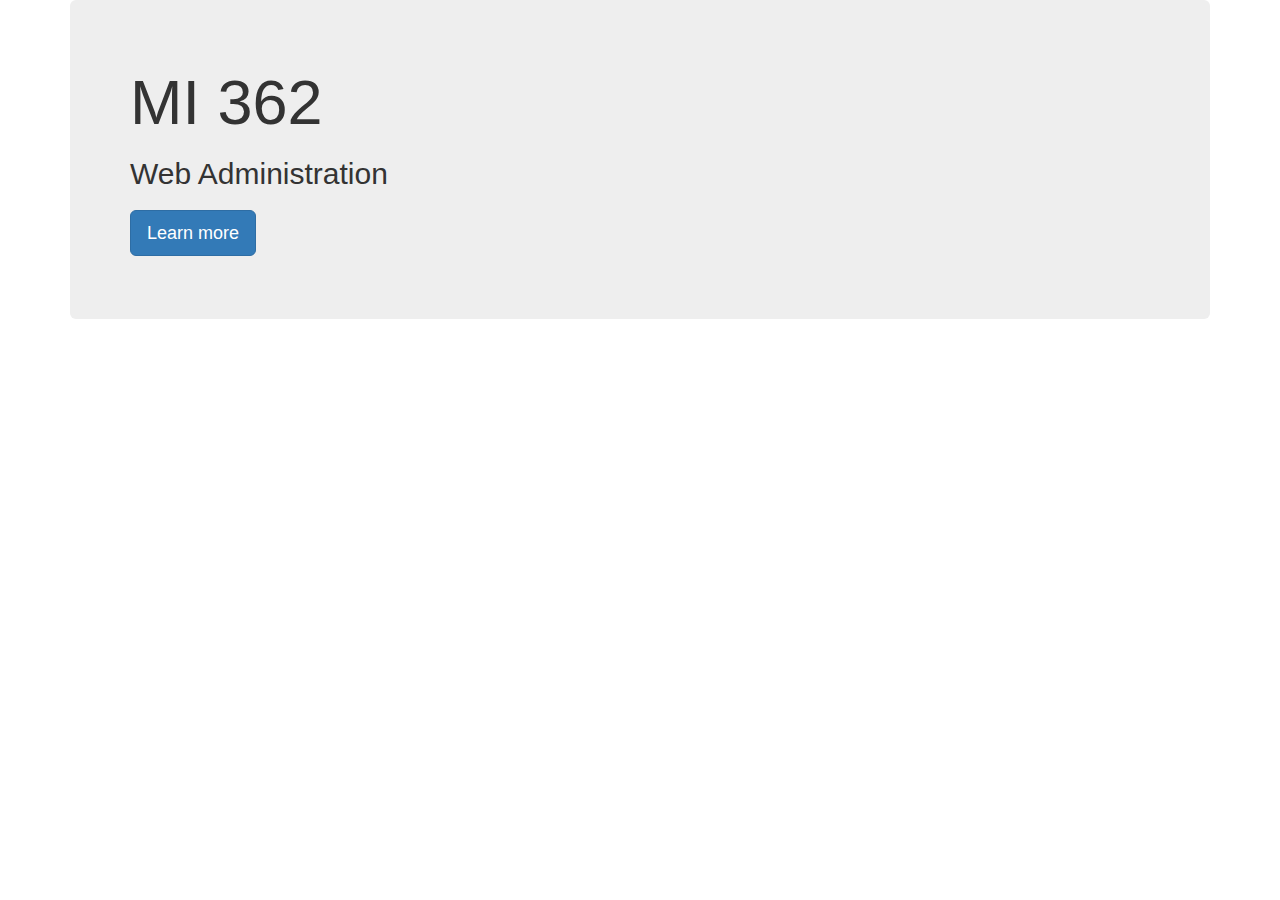
<file: week1/index.html>
<!DOCTYPE html>
<html lang="en">
  <head>
    <meta charset="utf-8">
    <meta http-equiv="X-UA-Compatible" content="IE=edge">
    <meta name="viewport" content="width=device-width, initial-scale=1">
    <!-- The above 3 meta tags *must* come first in the head; any other head content must come *after* these tags -->
    <title>Bootstrap 101 Template</title>

    <!-- Bootstrap -->
    <link href="css/bootstrap.min.css" rel="stylesheet">

    <!-- HTML5 shim and Respond.js for IE8 support of HTML5 elements and media queries -->
    <!-- WARNING: Respond.js doesn't work if you view the page via file:// -->
    <!--[if lt IE 9]>
      <script src="https://oss.maxcdn.com/html5shiv/3.7.2/html5shiv.min.js"></script>
      <script src="https://oss.maxcdn.com/respond/1.4.2/respond.min.js"></script>
    <![endif]-->
  </head>
  <body>
	<div class = "container">
		<div class="jumbotron">
			<h1>MI 362</h1>
			<h2>Web Administration<h2>
			<p><a class="btn btn-primary btn-lg" href="#" role="button">Learn more</a></p>
		</div>
	</div>
    <!-- jQuery (necessary for Bootstrap's JavaScript plugins) -->
    <script src="https://ajax.googleapis.com/ajax/libs/jquery/1.11.3/jquery.min.js"></script>
    <!-- Include all compiled plugins (below), or include individual files as needed -->
    <script src="js/bootstrap.min.js"></script>
  </body>
</html>
</file>
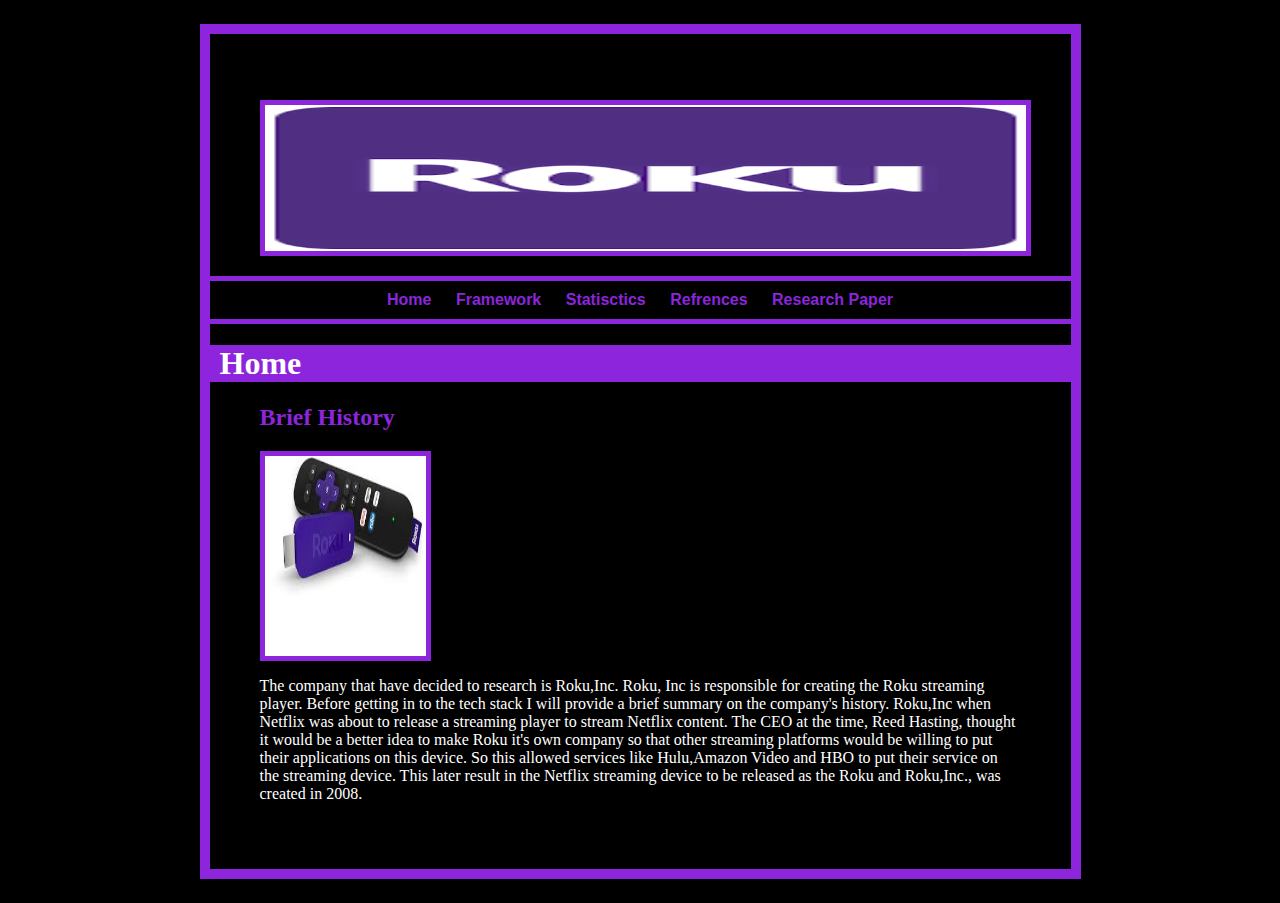
<file: week8/index.html>
<!doctype html>
<html>
<head>
<meta charset="utf-8">
<title>Victor Aguwa</title>


<link href="stackcss.css" rel="stylesheet" type="text/css">
</head>

<body>

<p><a href="index.html">
<img src="roku.png" width="761" height="146" alt="Go Home"/>
</a>
</p>
<ul id="nav">
	<li><a href="index.html">Home</a></li>
    <li><a href="framework.html">Framework</a></li>
    <li><a href="statistics.html">Statisctics</a></li>
    <li><a href="refrences.html">Refrences</a></li>
	<li><a href="paper.html">Research Paper</a></li>
</ul>
<h1>Home</h1>
<h2>Brief History</h2>

<img id="stick" src="rokustick.jpg" width="161" height="200" alt="stick"align="middle"/>
<p>
The company that have decided to research is Roku,Inc. Roku, Inc is responsible for creating the Roku streaming player. 
Before getting in to the tech stack I will provide a brief summary on the company's history. 
Roku,Inc when Netflix was about to release a streaming player to stream Netflix content. The CEO at the time, Reed Hasting, 
thought it would be a better idea to make Roku it's own company so that other streaming platforms would be willing to put their applications on this device. 
So this allowed services like Hulu,Amazon Video and HBO to put their service on the streaming device. 
This later result in the Netflix streaming device to be released as the Roku and Roku,Inc., was created in 2008.
</p>



</div>
</body>
</html>
</file>
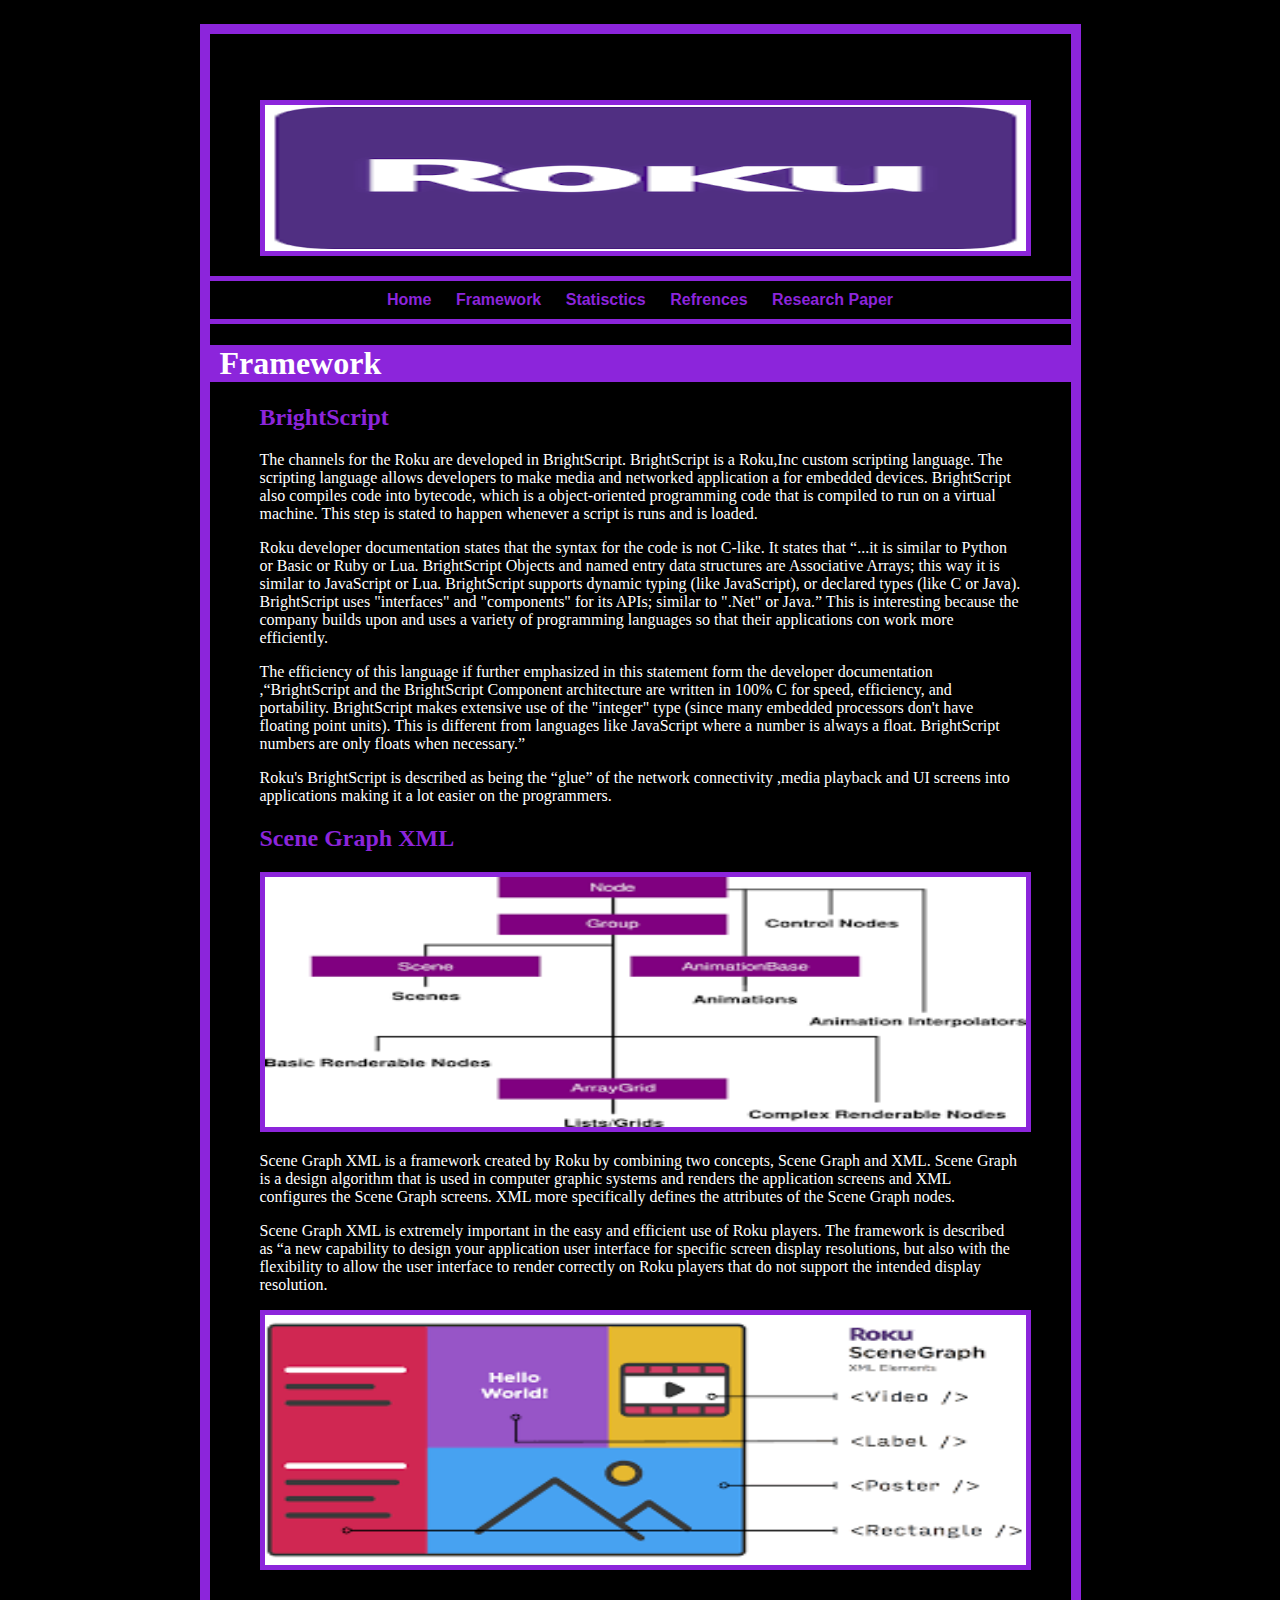
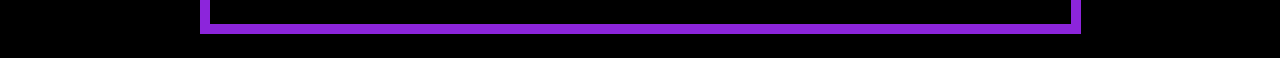
<file: week8/framework.html>
<!doctype html>
<html>
<head>
<meta charset="utf-8">
<title>Victor Aguwa</title>


<link href="stackcss.css" rel="stylesheet" type="text/css">
</head>

<body>
<p><a href="index.html">
<img src="roku.png" width="761" height="146" alt="Go Home"/>
</a>
</p>
<ul id="nav">
	<li><a href="index.html">Home</a></li>
    <li><a href="framework.html">Framework</a></li>
    <li><a href="statistics.html">Statisctics</a></li>
    <li><a href="refrences.html">Refrences</a></li>
	<li><a href="paper.html">Research Paper</a></li>
</ul>


<h1>Framework</h1>

<h2>BrightScript</h2>

<p>The channels for the Roku are developed in BrightScript. 
BrightScript is a Roku,Inc  custom scripting language. 
The scripting language allows developers to make media and 
networked application a for embedded devices. BrightScript also 
compiles code into bytecode, which is a object-oriented programming 
code that is compiled to run on a virtual machine. This step is stated 
to happen whenever a script is runs and is loaded.</p>

<p>Roku developer documentation  states that the syntax for the code is not C-like. 
It states that “...it is similar to Python or Basic or Ruby or Lua. 
BrightScript Objects and named entry data structures are Associative Arrays; 
 this way it is similar to JavaScript or Lua. BrightScript supports dynamic 
 typing (like JavaScript), or declared types (like C or Java). 
 BrightScript uses "interfaces" and "components" for its APIs; 
 similar to ".Net" or Java.” This is interesting because the 
 company builds upon and uses a variety of programming languages so 
 that their applications con work more efficiently. 
</p>

<p>The efficiency of this language if further emphasized in this statement 
form the developer documentation ,“BrightScript and the BrightScript Component 
architecture are written in 100% C for speed, efficiency, and portability. 
BrightScript makes extensive use of the "integer" type (since many embedded 
processors don't have floating point units). This is different from languages 
like JavaScript where a number is always a float. BrightScript numbers are only 
floats when necessary.”</p>

<p>Roku's BrightScript is described as being the “glue” of the network 
connectivity ,media playback and UI screens into applications making 
it a lot easier on the programmers.</p>

<h2>Scene Graph XML</h2>

<img src="screengraph.png" width="761" height="250" alt="Go Home"/>

<p>	Scene Graph XML is a  framework created by Roku by combining two concepts, 
Scene Graph and XML. Scene Graph is a design algorithm 
that is used in computer graphic systems and renders the 
application screens and XML configures the Scene Graph screens. 
XML more specifically defines the attributes of the Scene Graph nodes.</p>

<p> Scene Graph XML is extremely important in the easy and efficient use of Roku players. 
The framework is described as “a new capability to design your application user interface 
for specific screen display resolutions, but also with the flexibility to allow the user 
interface to render correctly on Roku players that do not support the intended display resolution. </p>
<img src="graph2.png" width="761" height="250" alt="Go Home"/>

</body>
</html>
</file>
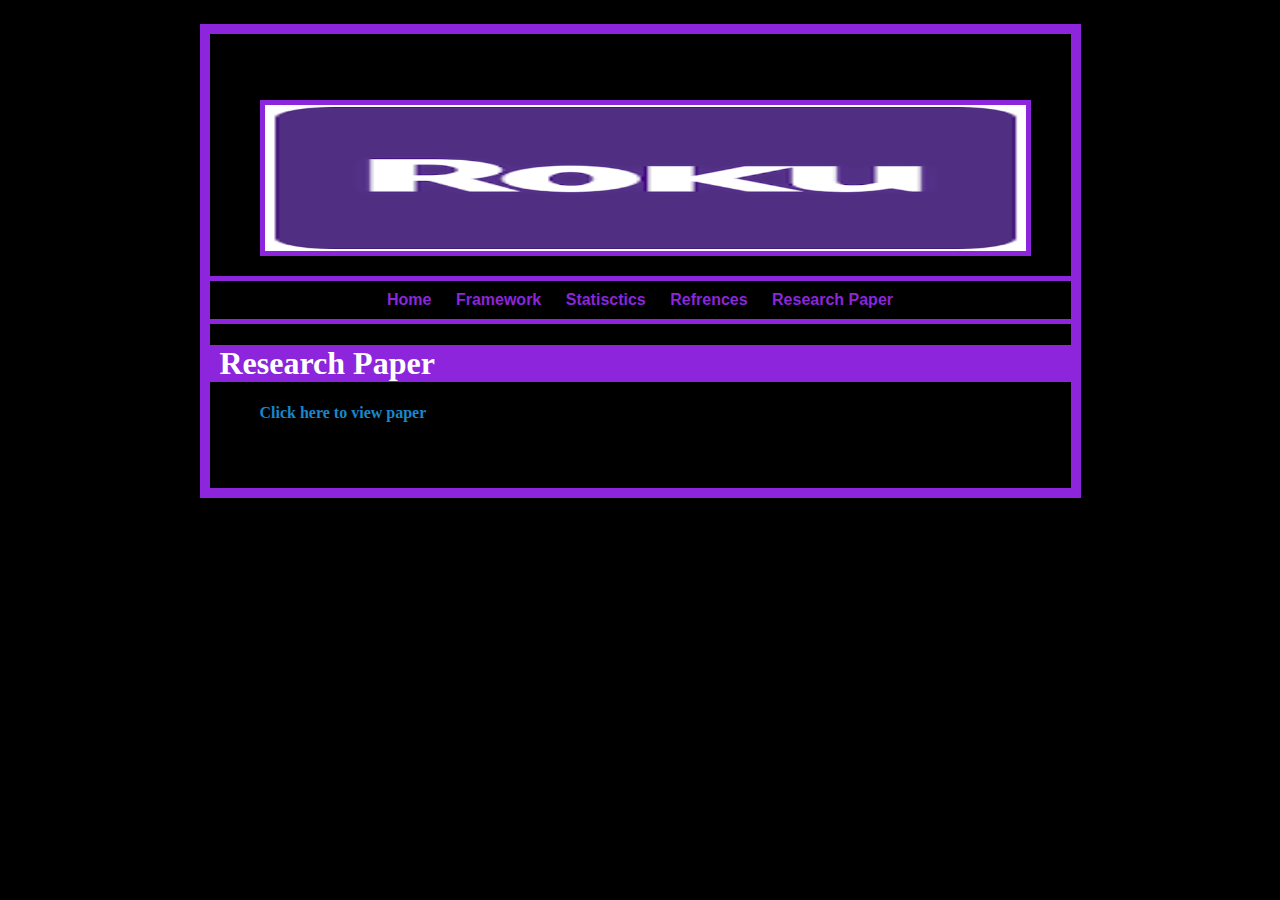
<file: week8/paper.html>
<!doctype html>
<html>
<head>
<meta charset="utf-8">
<title>Victor Aguwa</title>


<link href="stackcss.css" rel="stylesheet" type="text/css">
</head>

<body>
<p><a href="index.html">
<img src="roku.png" width="761" height="146" alt="Go Home"/>
</a>
</p>
<ul id="nav">
	<li><a href="index.html">Home</a></li>
    <li><a href="framework.html">Framework</a></li>
    <li><a href="statistics.html">Statisctics</a></li>
    <li><a href="refrences.html">Refrences</a></li>
	<li><a href="paper.html">Research Paper</a></li>
</ul>

<h1>Research Paper</h1>

<p> <a href="stackresearch.doc" target='_blank'
title="Click here to view paper">
Click here to view paper</a></p>
</body>
</html>
</file>
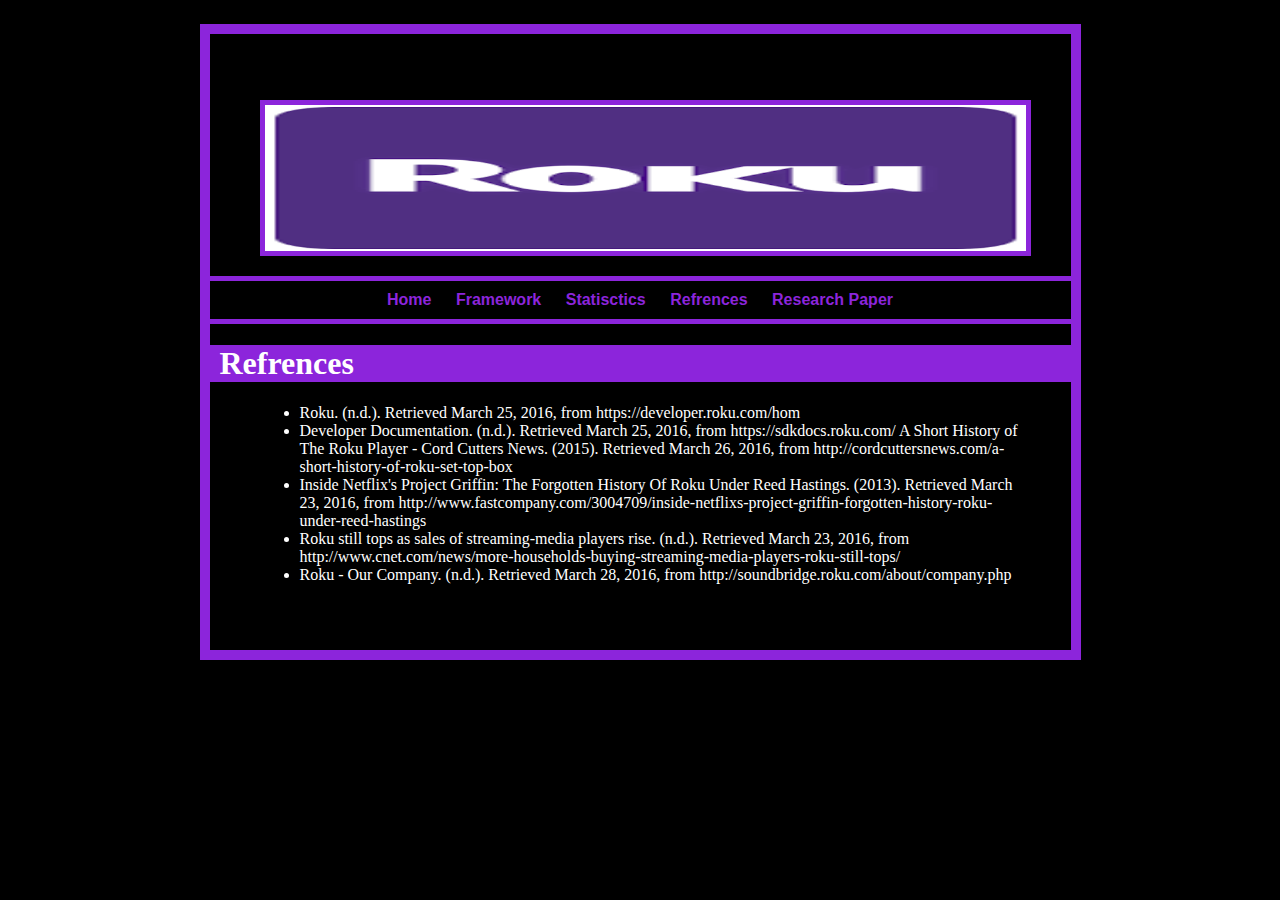
<file: week8/refrences.html>
<!doctype html>
<html>
<head>
<meta charset="utf-8">
<title>Victor Aguwa</title>


<link href="stackcss.css" rel="stylesheet" type="text/css">
</head>

<body>
<p><a href="index.html">
<img src="roku.png" width="761" height="146" alt="Go Home"/>
</a>
</p>
<ul id="nav">
	<li><a href="index.html">Home</a></li>
    <li><a href="framework.html">Framework</a></li>
    <li><a href="statistics.html">Statisctics</a></li>
    <li><a href="refrences.html">Refrences</a></li>
	<li><a href="paper.html">Research Paper</a></li>
</ul>

<h1>Refrences</h1>
<ul>
	<li>Roku. (n.d.). Retrieved March 25, 2016, from https://developer.roku.com/hom</li>
	<li>Developer Documentation. (n.d.). Retrieved March 25, 2016, from https://sdkdocs.roku.com/ 
A Short History of The Roku Player - Cord Cutters News. (2015). Retrieved March 26, 2016, from http://cordcuttersnews.com/a-short-history-of-roku-set-top-box</li>
	<li>Inside Netflix's Project Griffin: The Forgotten History Of Roku Under Reed Hastings. (2013). Retrieved March 23, 2016, from http://www.fastcompany.com/3004709/inside-netflixs-project-griffin-forgotten-history-roku-under-reed-hastings </li>
	<li>Roku still tops as sales of streaming-media players rise. (n.d.). Retrieved March 23, 2016, from http://www.cnet.com/news/more-households-buying-streaming-media-players-roku-still-tops/ 
</li>
	<li>
Roku - Our Company. (n.d.). Retrieved March 28, 2016, from http://soundbridge.roku.com/about/company.php
</li>


</ul>
</body>
</html>
</file>
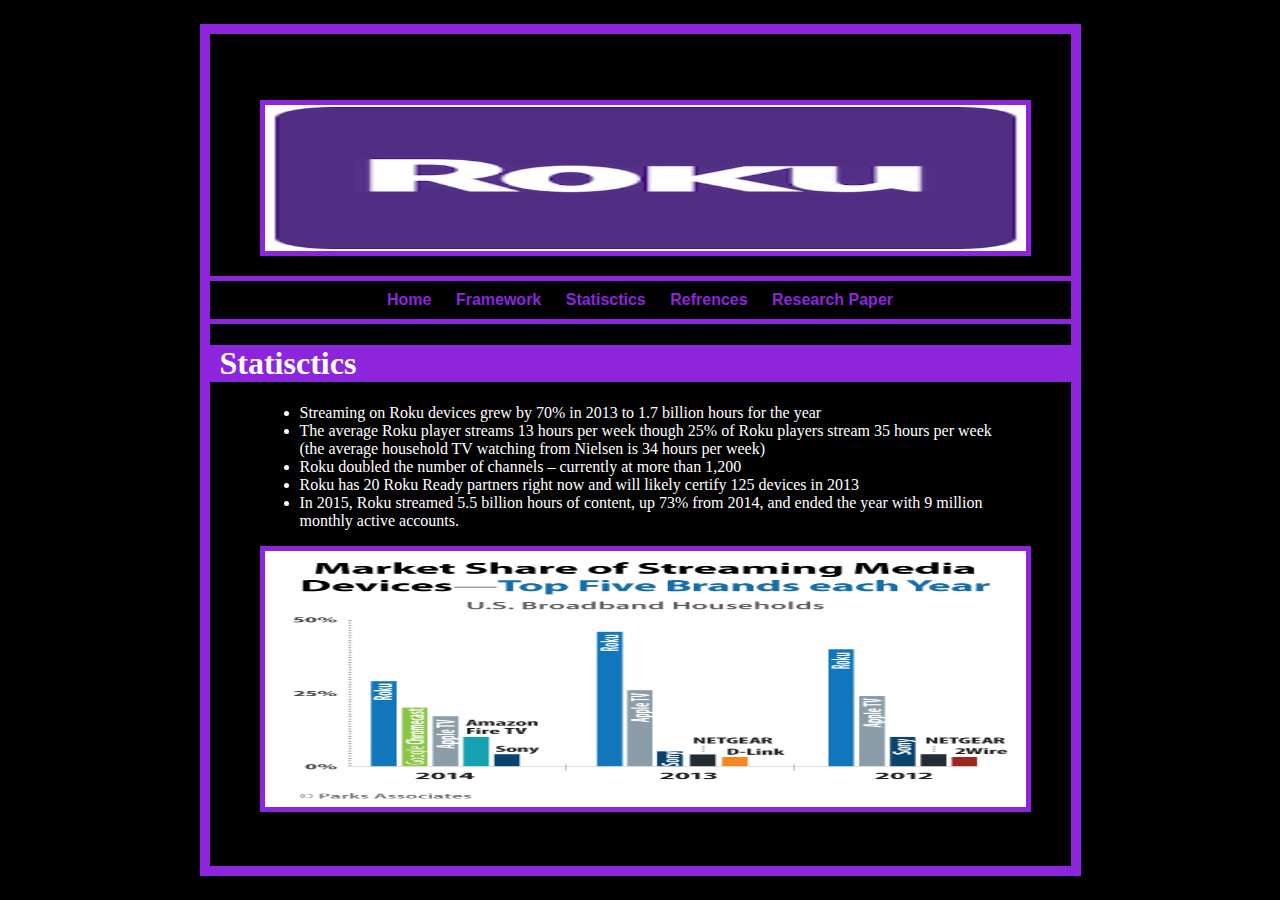
<file: week8/statistics.html>
<!doctype html>
<html>
<head>
<meta charset="utf-8">
<title>Victor Aguwa</title>


<link href="stackcss.css" rel="stylesheet" type="text/css">
</head>

<body>
<p><a href="index.html">
<img src="roku.png" width="761" height="146" alt="Go Home"/>
</a>
</p>
<ul id="nav">
	<li><a href="index.html">Home</a></li>
    <li><a href="framework.html">Framework</a></li>
    <li><a href="statistics.html">Statisctics</a></li>
    <li><a href="refrences.html">Refrences</a></li>
	<li><a href="paper.html">Research Paper</a></li>
</ul>

<h1>Statisctics</h1>
<ul>
	<li>Streaming on Roku devices grew by 70% in 2013 to 1.7 billion hours for the year</li>
	<li>The average Roku player streams 13 hours per week though 25% of Roku players stream 35 hours per week (the average household TV watching from Nielsen is 34 hours per week)</li>
	<li>Roku doubled the number of channels – currently at more than 1,200</li>	
	<li>Roku has 20 Roku Ready partners right now and will likely certify 125 devices  in 2013</li>
	<li>In 2015, Roku streamed 5.5 billion hours of content, up 73% from 2014, and ended the year with 9 million monthly active accounts.</li>
 </ul>

<img src="graph.jpeg" width="761" height="256" alt="graph"/>
</body>
</html>
</file>
<file: week8/stackcss.css>
@charset "UTF-8";




/
html {
background-image:url(dark_embroidery.png)

}

body {
	width: 761px;
	margin: 1.5em auto; 
	border-color: #8C25DB;
	border-style: solid;
	border-width: 10px;
	padding: 50px;
	background-color: #000;
	color: #fff
}

#nav {
	background-color: #000;
	list-style-type: none;
	border-style: solid;
	border-color: #8C25DB;
	border-width: 5px;
	padding: 10px;
	margin-right:-55px;
	margin-left:-55px;
	font-family:Gotham, "Helvetica Neue", Helvetica, 			    Arial, sans-serif;
	text-align:center;
}
#nav li{
	display:inline;
	
	}
#nav a {
	
	color: #8C25DB;
	text-decoration: none;
	font-weight: bolder;
	padding: 10px;


}
#nav a:hover {
	color: #fff;
	text-decoration: underline;
	font-weight: bolder;
	background-color: #000;
	border-radius:8px
}
#na a:visited {
	color : #fff;
	text-decoration: underline;
		
}
h1 {
	text-indent:10px;
	background-color:#8C25DB;
	color: #6795R2;
	padding-left:5px;
	margin-right:-55px;
	margin-left:-55px;
}

h2 {
	color: #8C25DB;
}

h3 {
	color: #34B6B8;
}


img {
	border-color: #8C25DB;
	border-style: solid;
	border-width: 5px;
}



a {
  font-weight: bolder;
  text-decoration: none;
  color: #1887CC;
}

a:hover {
	font-weight:bolder;
	text-decoration:underline;
	color : #fff;
}

a:visited {
	color : #fff;
	text-decoration:underline;
}

#me{
	float:right;
	margin-top:-60px;
	margin-right: 10px;
	border-radius:8px;
	}



#footer{
	background-color:#8C25DB;
	padding-top:10px;
	padding-left:10px;
	margin-top:90px;
	margin-bottom:-70px;
	margin-left:-50px;
	margin-right:-50px;
	color:#000;
}

#footer a{
	color:#fff;
}

#footer a:visited{
	text-decoration:underline;
	color:#000;
	}
</file>
